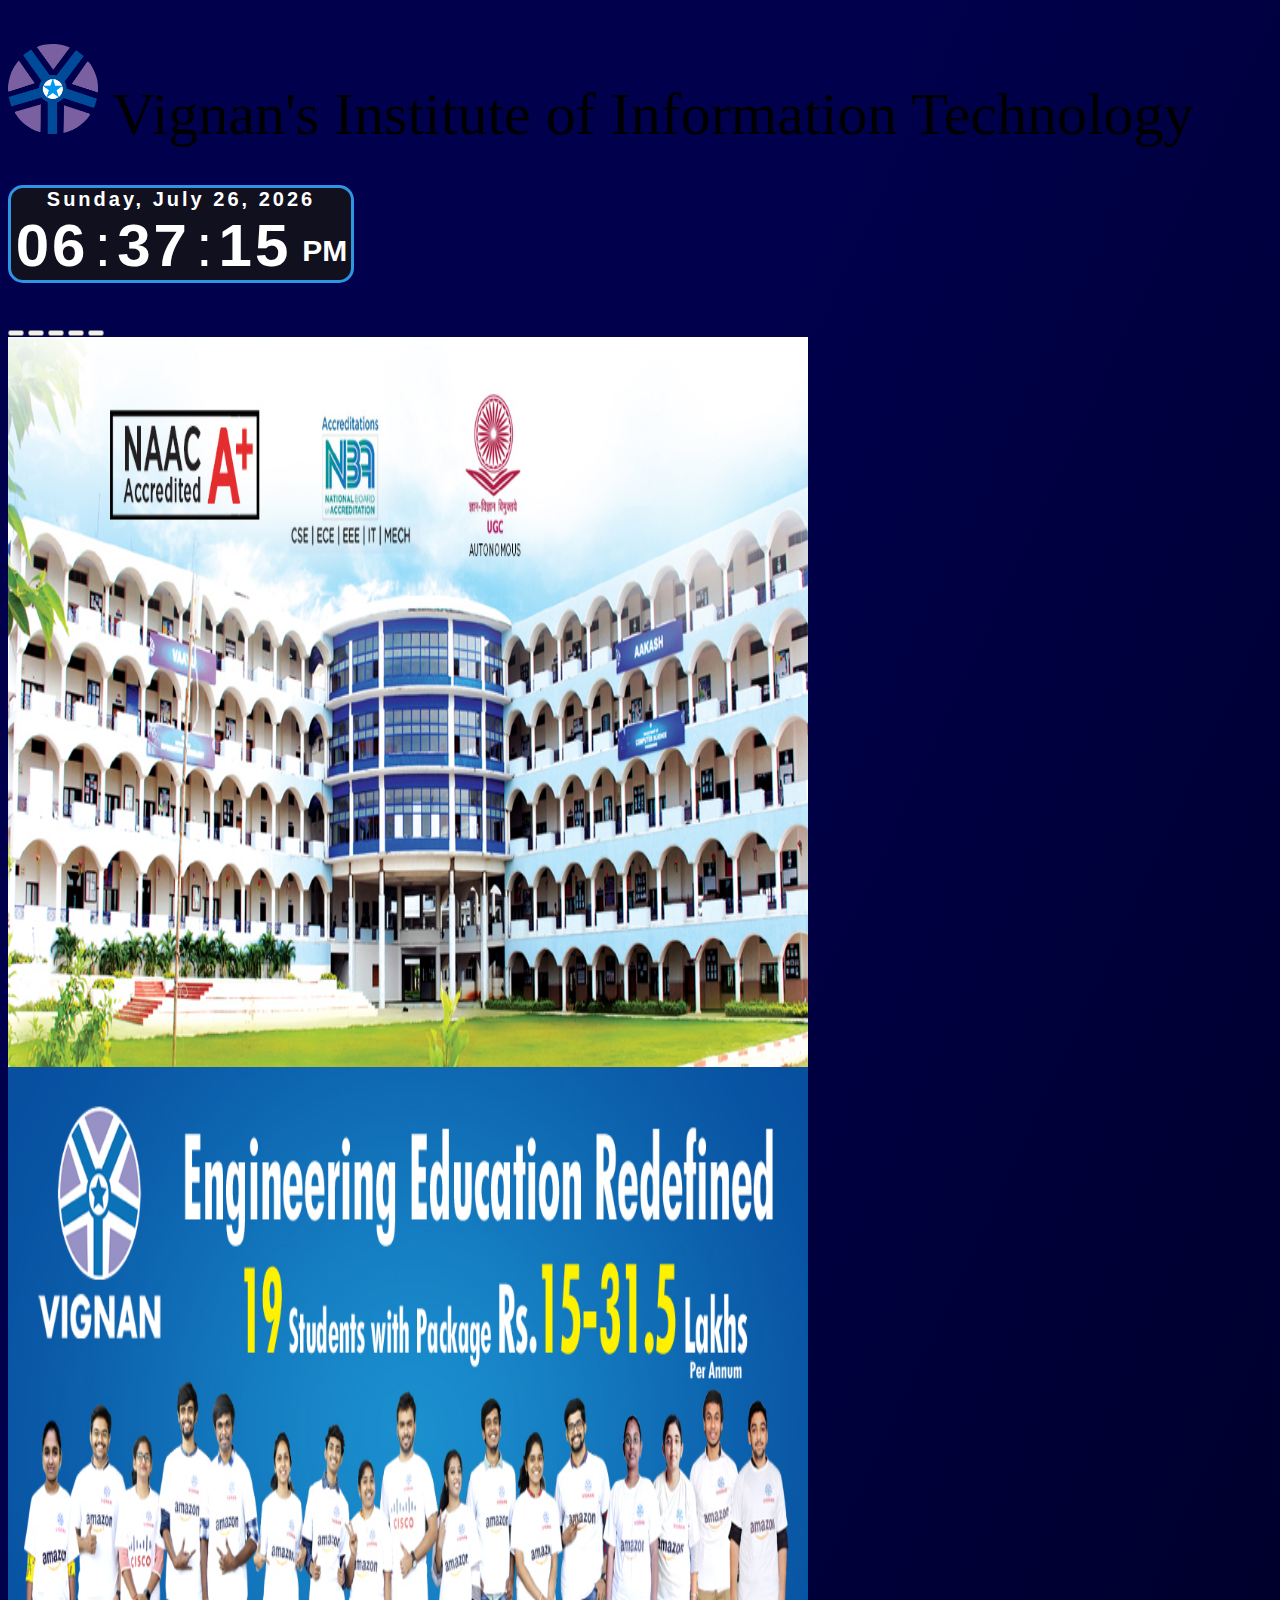
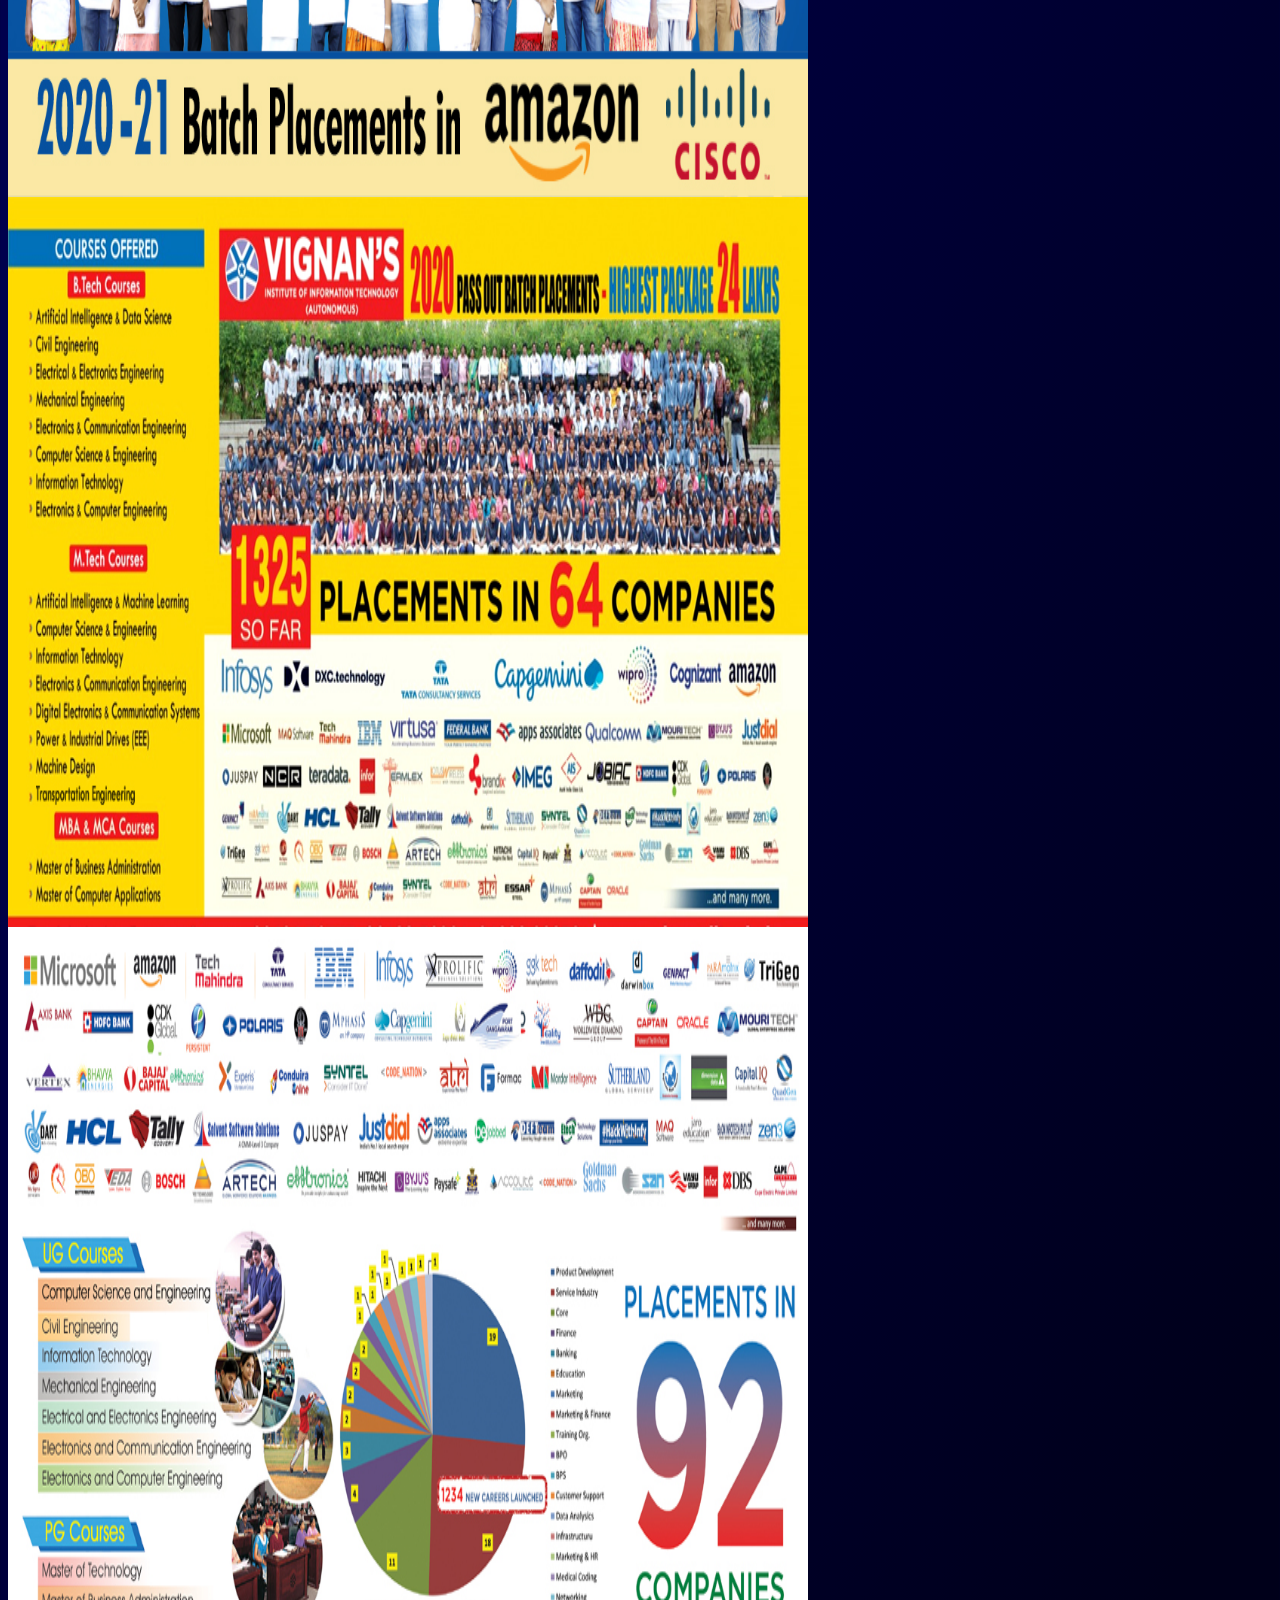
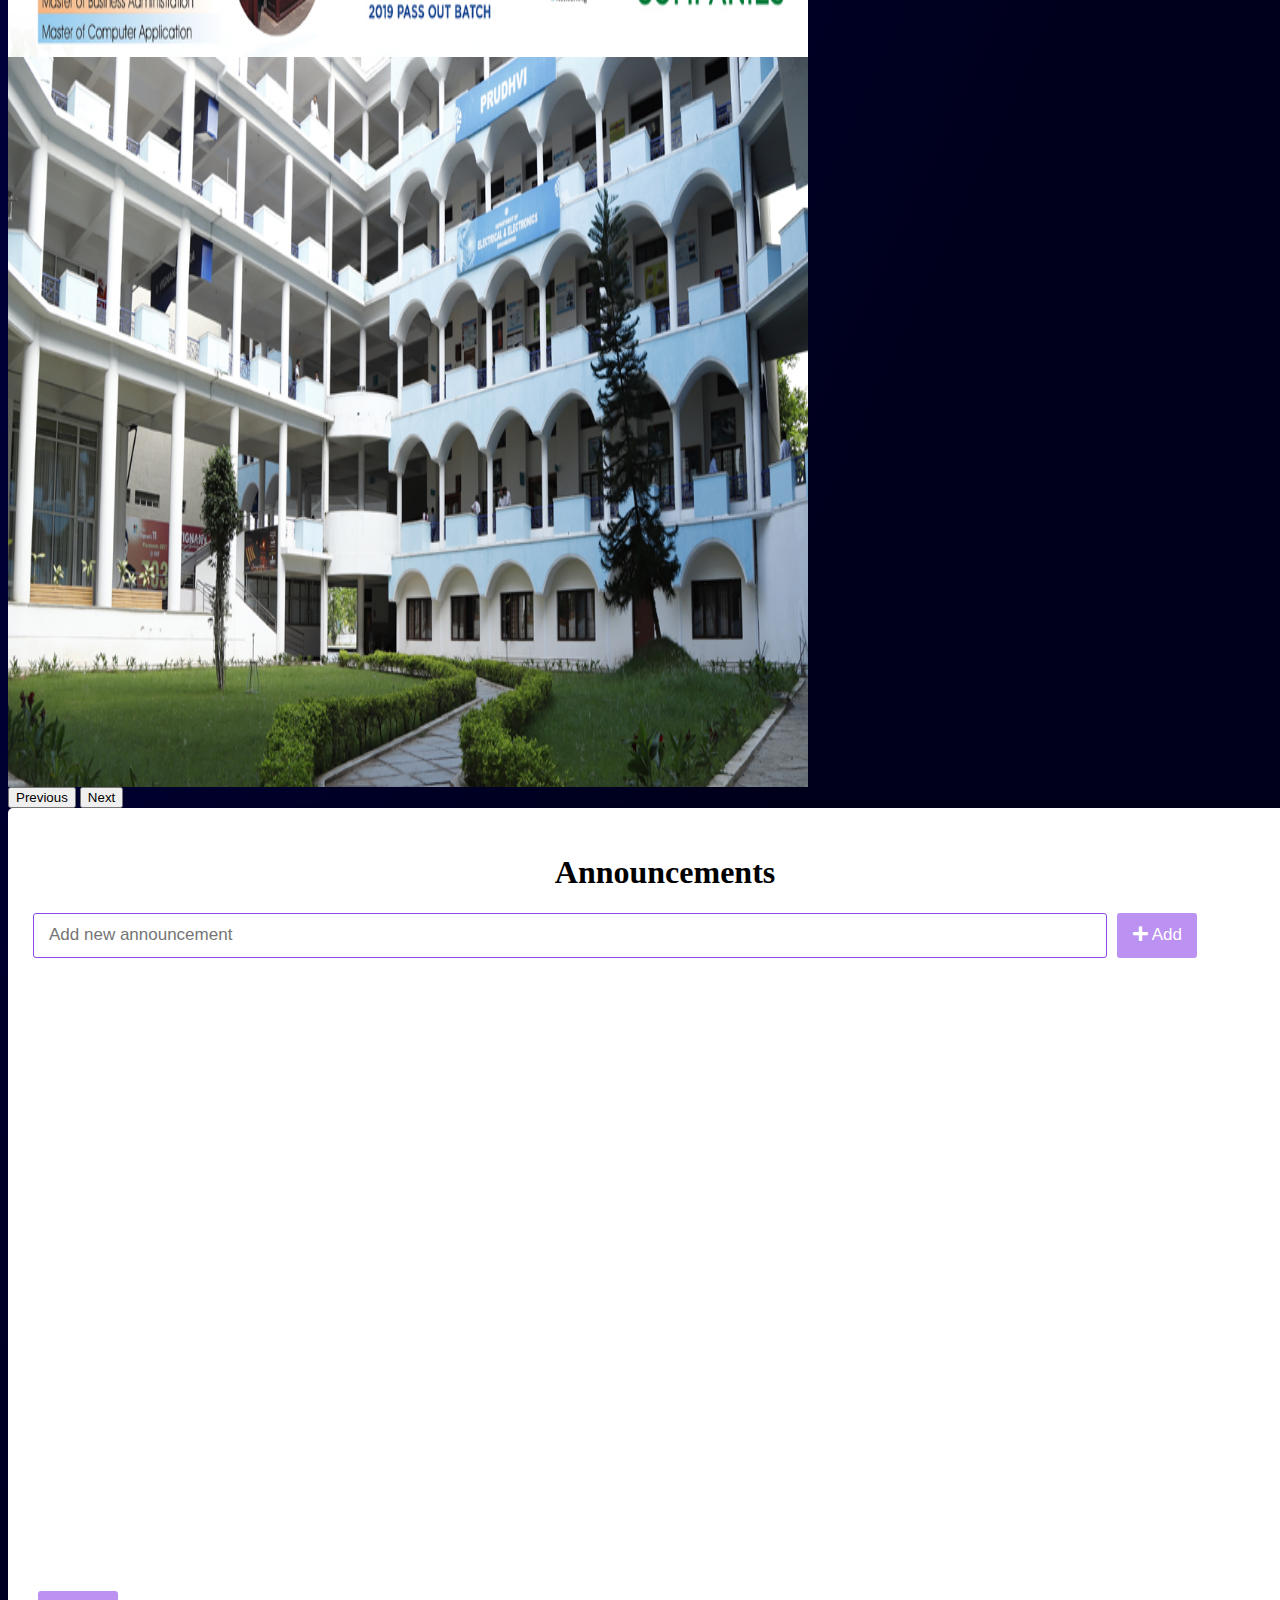
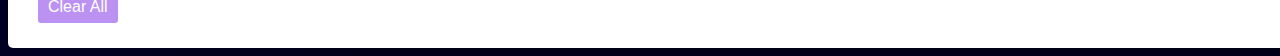
<file: index.html>
<html>
    <head>
        <meta charset="UTF-8">
        <meta name="viewport" content="width=device-width, initial-scale=1.0">
        <title>Digital Notice Board</title>

        <link href="https://cdn.jsdelivr.net/npm/bootstrap@5.0.2/dist/css/bootstrap.min.css" rel="stylesheet" integrity="sha384-EVSTQN3/azprG1Anm3QDgpJLIm9Nao0Yz1ztcQTwFspd3yD65VohhpuuCOmLASjC" crossorigin="anonymous">
        <script src="https://cdn.jsdelivr.net/npm/bootstrap@5.0.2/dist/js/bootstrap.bundle.min.js" integrity="sha384-MrcW6ZMFYlzcLA8Nl+NtUVF0sA7MsXsP1UyJoMp4YLEuNSfAP+JcXn/tWtIaxVXM" crossorigin="anonymous"></script>
        <link rel="stylesheet" href="assets/style.css">
        <link rel="stylesheet" href="https://cdnjs.cloudflare.com/ajax/libs/font-awesome/5.15.3/css/all.min.css"/>
    </head>
    <body id="grad" onload="initClock()">
        <div class="container-fluid">
            <div class="row">
                <div class="col-9">
                    <br>
                    <br>
                    <nav class="navbar navbar-dark">
                        <div class="container-fluid">
                            <a id="t" class="navbar-brand">                              
                                <img src="assets/logo.png" alt="" width="90" height="90" class="d-inline-block align-text-top">
                                Vignan's Institute of Information Technology
                            </a>
                        </div>
                    </nav>
                </div>
                <div class="col">
                    <br>
                    <br>
                    <div class="datetime">
                        <div class="date">
                            <span id="dayname">Day</span>,
                            <span id="month">Month</span>
                            <span id="daynum">00</span>,
                            <span id="year">Year</span>
                        </div>
                        <div class="time">
                            <span id="hour">00</span>:
                            <span id="minutes">00</span>:
                            <span id="seconds">00</span>
                            <span id="period">AM</span>
                        </div>
                    </div>
                </div>
            </div>
        </div>
        <br>
        <br>
        <div class="container-fluid">
            <div class="row">
                <div class="col border border-3 border-dark">
                    <div id="carouselExampleIndicators" class="carousel slide" data-bs-ride="carousel">
                        <div class="carousel-indicators">
                            <button type="button" data-bs-target="#carouselExampleIndicators" data-bs-slide-to="0" class="active" aria-current="true" aria-label="Slide 1"></button>
                            <button type="button" data-bs-target="#carouselExampleIndicators" data-bs-slide-to="1" aria-label="Slide 2"></button>
                            <button type="button" data-bs-target="#carouselExampleIndicators" data-bs-slide-to="2" aria-label="Slide 3"></button>
                            <button type="button" data-bs-target="#carouselExampleIndicators" data-bs-slide-to="3" aria-label="Slide 4"></button>
                            <button type="button" data-bs-target="#carouselExampleIndicators" data-bs-slide-to="4" aria-label="Slide 5"></button>
                        </div>
                        <div class="carousel-inner">
                            <div class="carousel-item active">
                                <img src="images/1.jpg" width="800" height="730" class="d-block w-100" alt="...">
                            </div>
                            <div class="carousel-item">
                                <img src="images/2.jpg" width="800" height="730" class="d-block w-100" alt="...">
                            </div>
                            <div class="carousel-item">
                                <img src="images/3.jpg" width="800" height="730" class="d-block w-100" alt="...">
                            </div>
                            <div class="carousel-item">
                                <img src="images/4.jpg" width="800" height="730" class="d-block w-100" alt="...">
                            </div>
                            <div class="carousel-item">
                                <img src="images/5.jpg" width="800" height="730" class="d-block w-100" alt="...">
                            </div>
                        </div>
                        <button class="carousel-control-prev" type="button" data-bs-target="#carouselExampleIndicators" data-bs-slide="prev">
                            <span class="carousel-control-prev-icon" aria-hidden="true"></span>
                            <span class="visually-hidden">Previous</span>
                        </button>
                        <button class="carousel-control-next" type="button" data-bs-target="#carouselExampleIndicators" data-bs-slide="next">
                            <span class="carousel-control-next-icon" aria-hidden="true"></span>
                            <span class="visually-hidden">Next</span>
                        </button>
                    </div>
                </div>
                <div class="col">
                    <div class="wrapper border border-3 border-dark">
                        <center>
                            <h1>Announcements</h1>
                        </center>
                        <div class="inputField">
                            <input id="in" type="text" placeholder="Add new announcement">
                            <button id="btn">
                                <i class="fas fa-plus"></i>
                                Add
                            </button>
                        </div>
                        <marquee behavior="scroll" direction="up" onmouseover="this.stop();" onmouseout="this.start();" height="69.4%" scrollamount="3">
                            <ul class="announcementList"></ul>
                        </marquee>
                        <div class="footer">
                            <button>Clear All</button>
                        </div>
                    </div>
                </div>
            </div>
            <script type="text/javascript">
                function updateClock() {
                    var now = new Date();
                    var dname = now.getDay(),
                        mo = now.getMonth(),
                        dnum = now.getDate(),
                        yr = now.getFullYear(),
                        hou = now.getHours(),
                        min = now.getMinutes(),
                        sec = now.getSeconds(),
                        pe = "AM";

                    if (hou >= 12) {
                        pe = "PM";
                    }
                    if (hou == 0) {
                        hou = 12;
                    }
                    if (hou > 12) {
                        hou = hou - 12;
                    }

                    Number.prototype.pad = function (digits) {
                        for (var n = this.toString(); n.length < digits; n = 0 + n);
                        

                        return n;
                    }

                    var months = [
                        "January",
                        "February",
                        "March",
                        "April",
                        "May",
                        "June",
                        "July",
                        "Augest",
                        "September",
                        "October",
                        "November",
                        "December"
                    ];
                    var week = [
                        "Sunday",
                        "Monday",
                        "Tuesday",
                        "Wednesday",
                        "Thursday",
                        "Friday",
                        "Saturday"
                    ];
                    var ids = [
                        "dayname",
                        "month",
                        "daynum",
                        "year",
                        "hour",
                        "minutes",
                        "seconds",
                        "period"
                    ];
                    var values = [
                        week[dname],
                        months[mo],
                        dnum.pad(2),
                        yr,
                        hou.pad(2),
                        min.pad(2),
                        sec.pad(2),
                        pe
                    ];
                    for (var i = 0; i < ids.length; i++) 
                        document.getElementById(ids[i]).firstChild.nodeValue = values[i];
                    

                }

                function initClock() {
                    updateClock();
                    window.setInterval("updateClock()", 1);
                }
            </script>
            <script>
                var input = document.getElementById("in");
                input.addEventListener("keyup", function (event) {
                    if (event.keyCode === 13) {
                        event.preventDefault();
                        document.getElementById("btn").click();
                    }
                });
            </script>
            <script src="assets/script.js"></script>
        </body>
    </body>
</html>
</file>
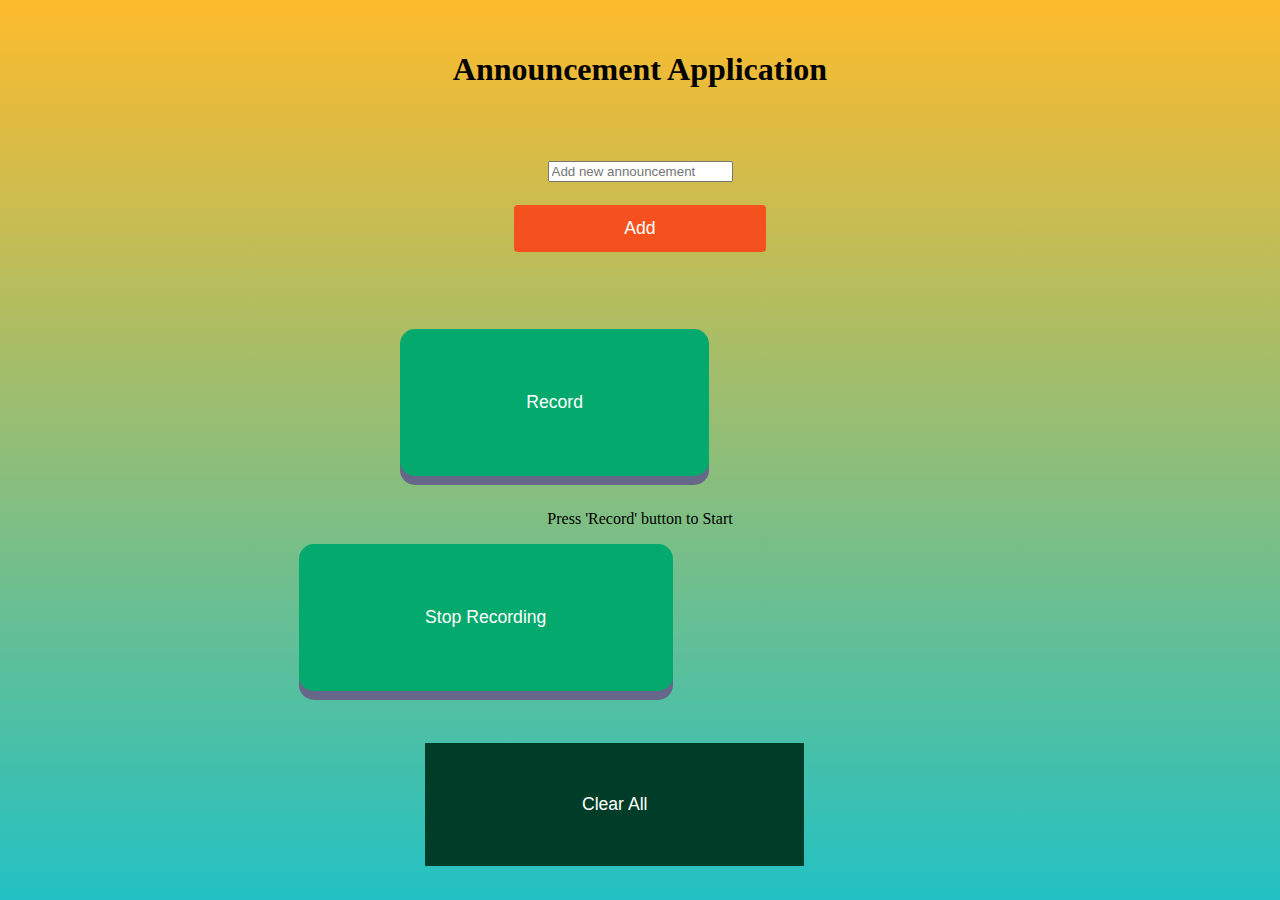
<file: input.html>
<html>
    <head>
        <title>Speech to text conversion using JavaScript</title>
        <meta name="viewport" content="width=device-width, initial-scale=1">      
        <link rel="stylesheet" href="https://cdnjs.cloudflare.com/ajax/libs/font-awesome/5.15.3/css/all.min.css"/>
        <style>
            body.bg
            {
                background: rgb(34,193,195);
                background: linear-gradient(0deg, rgba(34,193,195,1) 0%, rgba(253,187,45,1) 100%);
            }
            h1.head
            {
                text-align: center;
                margin-top: 4%;
                margin-bottom: 3%;
            }

            button.ad-btn
            {
                border-radius: 4px;
                background-color: #f4511e;
                border: none;
                color: #FFFFFF;
                text-align: center;
                font-size: 110%;
                padding: 1%;
                width: 20%;
                transition: all 0.5s;
                cursor: pointer;
                margin: 5px;
            }
            button.ad-btn span
            {
                cursor: pointer;
                display: inline-block;
                position: relative;
                transition: 0.5s;
            }
            button.ad-btn span:after
            {
                content: '\00bb';
                position: absolute;
                opacity: 0;
                top: 0;
                right: -20px;
                transition: 0.5s;
            }
            button.ad-btn:hover span
            {
                padding-right: 25px;
            }
            button.ad-btn:hover span:after
            {
                opacity: 1;
                right: 0;
            }


            div.cen
            {
                text-align: center;
            }

            button.r-btn
            {
                padding: 5% 10%;
                font-size: 110%;
                cursor: pointer;
                outline: none;
                color: #fff;
                background-color: #04AA6D;
                border: none;
                border-radius: 15px;
                box-shadow: 0 9px rgb(103, 103, 138);
            }
            button.r-btn:hover
            {
                background-color: #3e8e41
            }
            button.r-btn:active
            {
                background-color: #3e8e41;
                box-shadow: 0 5px #666;
                transform: translateY(4px);
            }

            button.clr-btn
            {
                position: relative;
                background-color: hsl(159, 100%, 12%);
                border: none;
                font-size: 110%;
                color: #FFFFFF;
                padding: 4%;
                width: 30%;
                text-align: center;
                -webkit-transition-duration: 0.4s;
                transition-duration: 0.4s;
                text-decoration: none;
                overflow: hidden;
                cursor: pointer;
            }
            button.clr-btn:after
            {
                content: "";
                background: #90EE90;
                display: block;
                position: absolute;
                padding-top: 300%;
                padding-left: 350%;
                margin-left: -20px!important;
                margin-top: -120%;
                opacity: 0;
                transition: all 0.8s
            }
            button.clr-btn:active:after
            {
                padding: 0;
                margin: 0;
                opacity: 1;
                transition: 0s
            }
        </style>
    </head>
    <body class="bg">
            <h1 class="head">Announcement Application</h1>
            <br><br>
            <div class="cen">
            <div class="inputField">
                <input id="textbox" type="text" placeholder="Add new announcement">
                <br><br>
                <button id="btn" class="ad-btn">
                    <span>Add </span>
                </button>
            </div>
            </div>
            <br><br><br><br>
            <button id="start-btn" title="Start" class="r-btn" style="margin-left: 31%;">Record</button>
            <br><br>
            <p id="instructions" style="text-align: center;">Press 'Record' button to Start</p>
            <button id="stop-btn" title="Stop" class="r-btn" style="margin-left: 23%;">Stop Recording</button>
            <br><br><br>
            <ul class="announcementList"></ul>
            <div class="footer">
                <button class="clr-btn" style="margin-left: 33%;">Clear All</button>
            </div>
            
        <script>
            var input = document.getElementById("textbox");
            input.addEventListener("keyup", function (event) {
                if (event.keyCode === 13) {
                    event.preventDefault();
                    document.getElementById("btn").click();
                }
            });
        </script>
        <script src="https://cdnjs.cloudflare.com/ajax/libs/jquery/3.2.1/jquery.min.js"></script>
        <script src="assets/script.js"></script>
        <script src="assets/input.js"></script>
    </body>
</html>
</file>
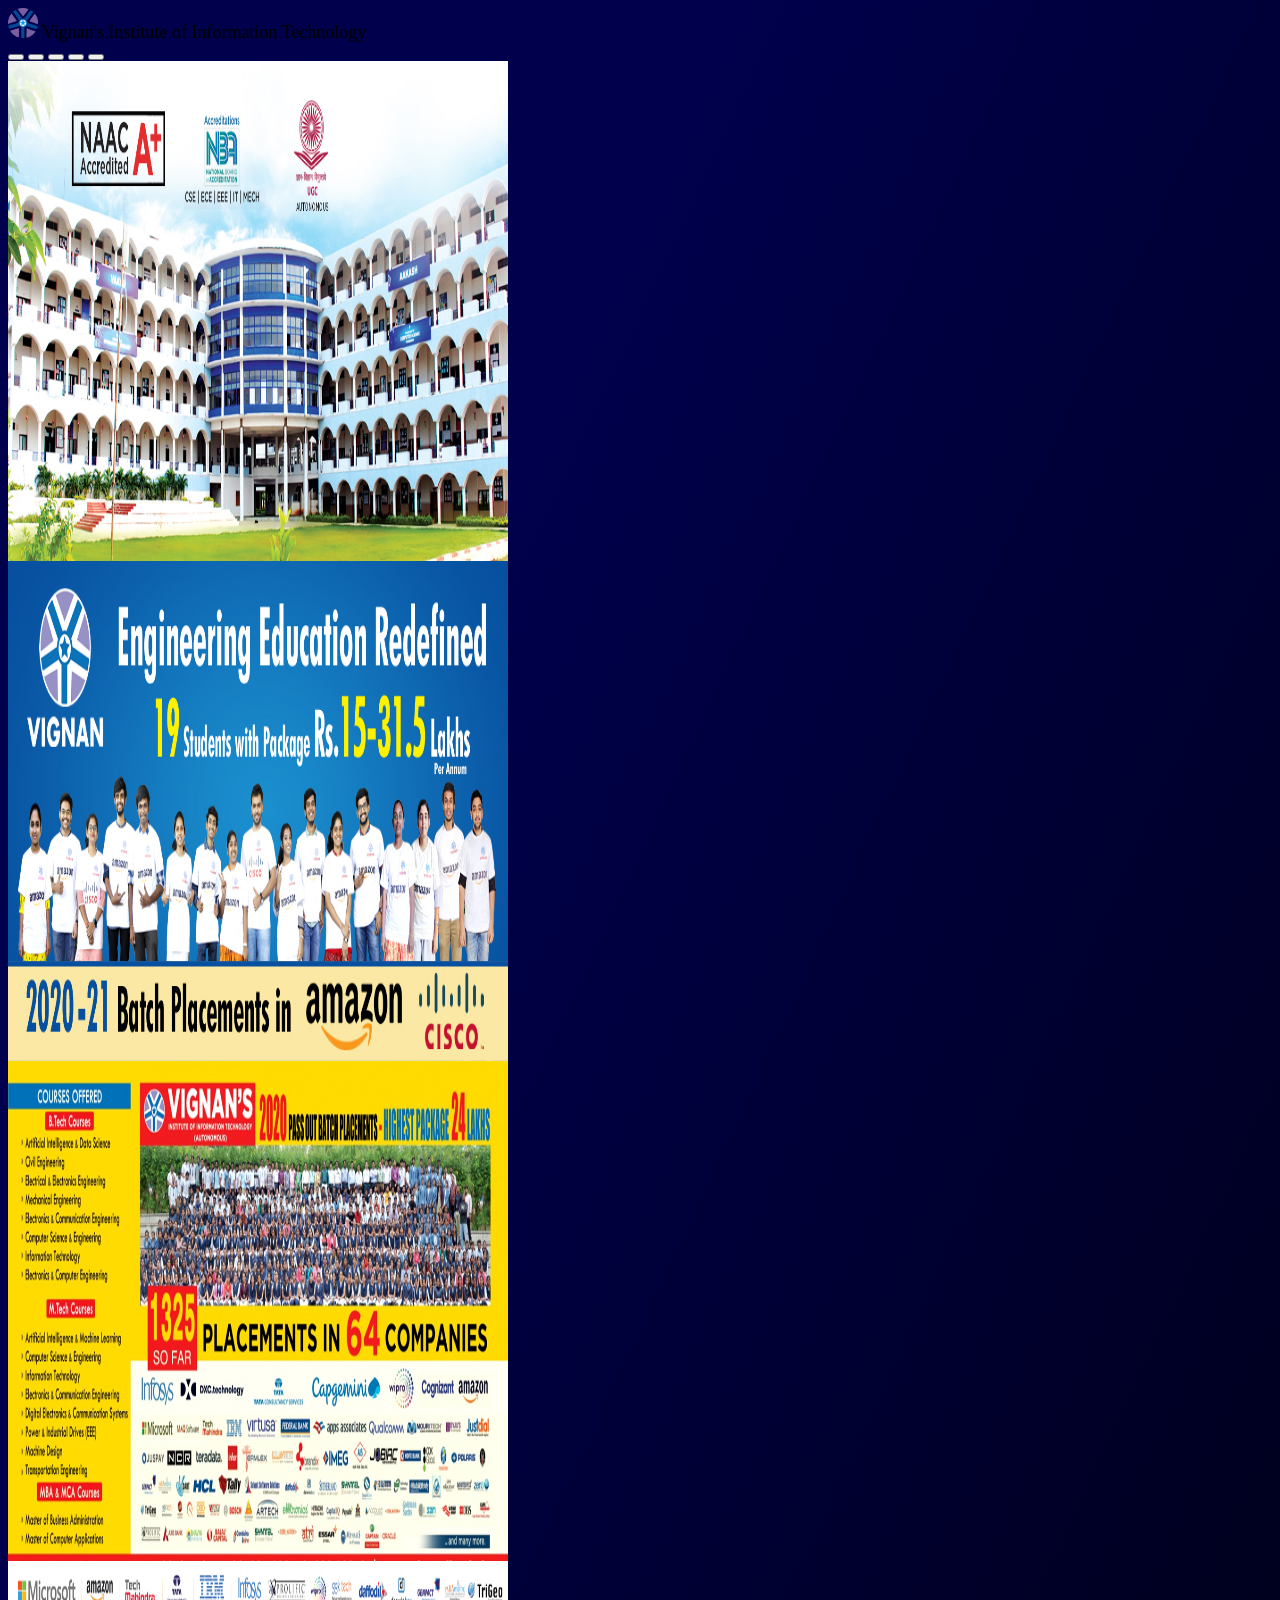
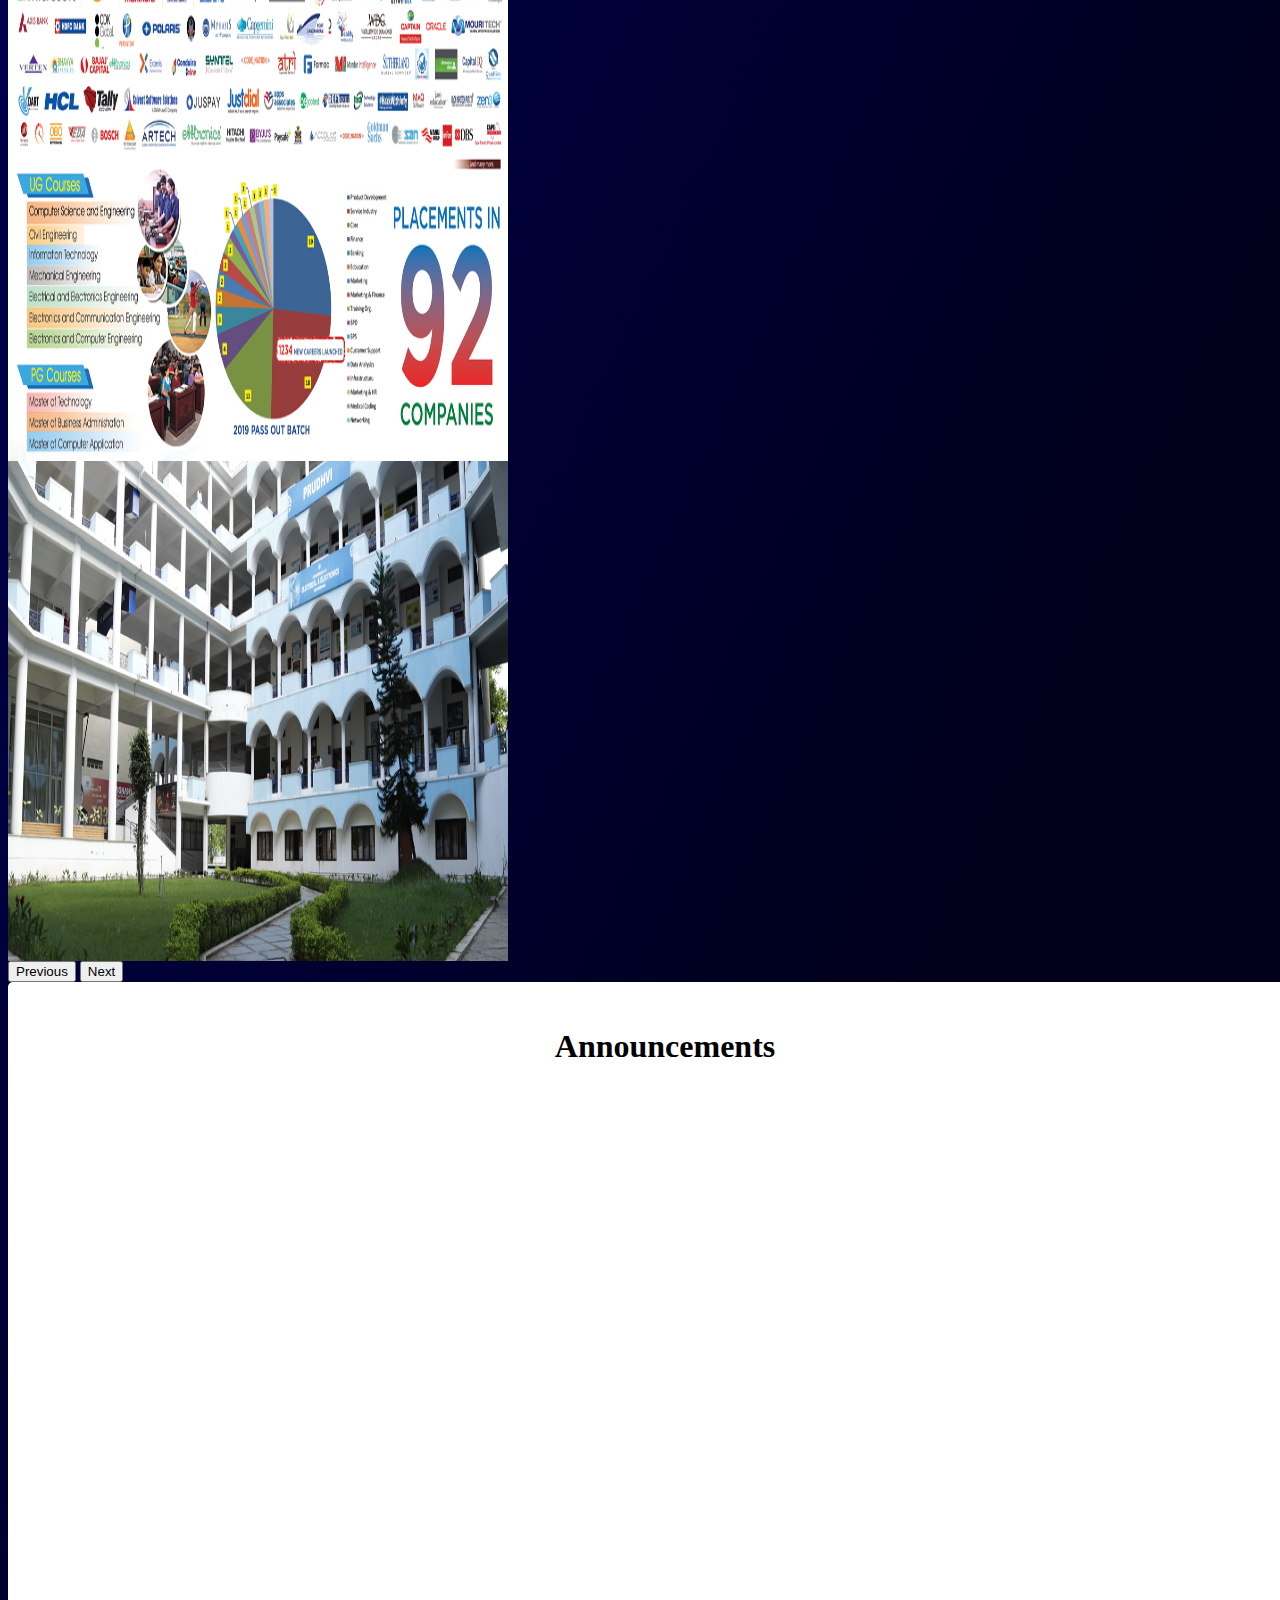
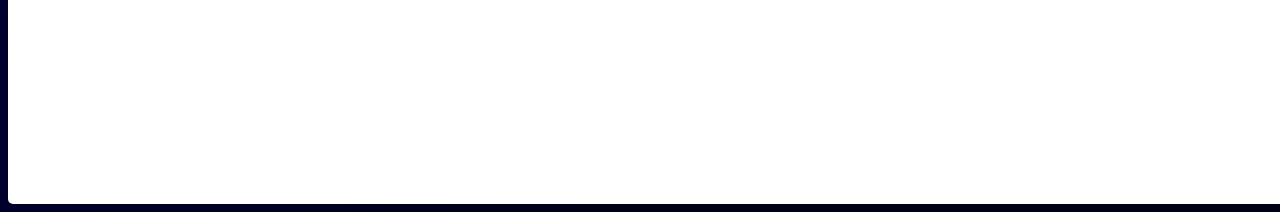
<file: student.html>
<html>
    <head>
        <meta charset="UTF-8">
        <meta name="viewport" content="width=device-width, initial-scale=1.0">
        <title>Digital Notice Board</title>
        <link href="https://cdn.jsdelivr.net/npm/bootstrap@5.0.2/dist/css/bootstrap.min.css" rel="stylesheet" integrity="sha384-EVSTQN3/azprG1Anm3QDgpJLIm9Nao0Yz1ztcQTwFspd3yD65VohhpuuCOmLASjC" crossorigin="anonymous">
        <script src="https://cdn.jsdelivr.net/npm/bootstrap@5.0.2/dist/js/bootstrap.bundle.min.js" integrity="sha384-MrcW6ZMFYlzcLA8Nl+NtUVF0sA7MsXsP1UyJoMp4YLEuNSfAP+JcXn/tWtIaxVXM" crossorigin="anonymous"></script>
        <link rel="stylesheet" href="assets/style2.css">
        <link rel="stylesheet" href="https://cdnjs.cloudflare.com/ajax/libs/font-awesome/5.15.3/css/all.min.css"/>
    </head>
    <body id="grad" onload = "JavaScript:AutoRefresh(19000);">   
            <div class="row">
                    <nav class="navbar navbar-dark">
                              <a id="u" class="navbar-brand">                              
                                <img src="assets/logo.png" alt="" width="30" height="30" class="d-inline-block align-text-top">
                                Vignan's Institute of Information Technology
                            </a>                      
                    </nav>
                </div>
                
            </div>
        </div>
   
        <div class="container-fluid">       
                <div class="col border border-3 border-dark">
                    <div id="carouselExampleIndicators" class="carousel slide" data-bs-ride="carousel">
                        <div class="carousel-indicators">
                            <button type="button" data-bs-target="#carouselExampleIndicators" data-bs-slide-to="0" class="active" aria-current="true" aria-label="Slide 1"></button>
                            <button type="button" data-bs-target="#carouselExampleIndicators" data-bs-slide-to="1" aria-label="Slide 2"></button>
                            <button type="button" data-bs-target="#carouselExampleIndicators" data-bs-slide-to="2" aria-label="Slide 3"></button>
                            <button type="button" data-bs-target="#carouselExampleIndicators" data-bs-slide-to="3" aria-label="Slide 4"></button>
                            <button type="button" data-bs-target="#carouselExampleIndicators" data-bs-slide-to="4" aria-label="Slide 5"></button>
                        </div>
                        <div class="carousel-inner">
                            <div class="carousel-item active">
                                <img src="images/1.jpg" width="500" height="500" class="d-block w-100" alt="...">
                            </div>
                            <div class="carousel-item">
                                <img src="images/2.jpg" width="500" height="500" class="d-block w-100" alt="...">
                            </div>
                            <div class="carousel-item">
                                <img src="images/3.jpg" width="500" height="500" class="d-block w-100" alt="...">
                            </div>
                            <div class="carousel-item">
                                <img src="images/4.jpg" width="500" height="500" class="d-block w-100" alt="...">
                            </div>
                            <div class="carousel-item">
                                <img src="images/5.jpg" width="500" height="500" class="d-block w-100" alt="...">
                            </div>
                        </div>
                        <button class="carousel-control-prev" type="button" data-bs-target="#carouselExampleIndicators" data-bs-slide="prev">
                            <span class="carousel-control-prev-icon" aria-hidden="true"></span>
                            <span class="visually-hidden">Previous</span>
                        </button>
                        <button class="carousel-control-next" type="button" data-bs-target="#carouselExampleIndicators" data-bs-slide="next">
                            <span class="carousel-control-next-icon" aria-hidden="true"></span>
                            <span class="visually-hidden">Next</span>
                        </button>
                    </div>
                </div>
                <div class="col">
                    <div class="wrapper border border-3 border-dark">
                        <center>
                            <h1>Announcements</h1>
                        </center>
                        <div class="inputField">
                            <input id="i" type="text">
                            <button id="btn">
                    
                            </button>
                        </div>
                        <marquee behavior="scroll" direction="up" onmouseover="this.stop();" onmouseout="this.start();" height="69.4%" scrollamount="3">
                            <ul class="announcementList"></ul>
                        </marquee>
                        <div class="footer">
                            <button></button>
                        </div>
                    </div>
                </div>
            </div>
            <script type = "text/JavaScript">
                <!--
                   function AutoRefresh( t ) {
                      setTimeout("location.reload(true);", t);
                   }
                //-->
             </script>
            <script src="assets/script.js"></script>
        </body>
    </body>
</html>
</file>
<file: assets/style.css>
.datetime {
  color: #fff;
  background: #10101E;
  font-family: "Segoe UI", sans-serif;
  width: 340px;
  border: 3px solid #2E94E3;
  border-radius: 15px;
}
.date {
  font-size: 20px;
  font-weight: 600;
  text-align: center;
  letter-spacing: 3px;
}

.time {
  font-size: 60px;
  display: flex;
  justify-content: center;
  align-items: center;
}

.time span:not(:last-child) {
  position: relative;
  margin: 0 6px;
  font-weight: 600;
  text-align: center;
  letter-spacing: 3px;
}

.time span:last-child {

  font-size: 30px;
  font-weight: 600;
  text-transform: uppercase;
  margin-top: 10px;
  padding: 0 5px;
  border-radius: 3px;
}

#grad {
  background: linear-gradient(115deg, #00004d 25%, #00001a 75%);
  background-size: 100%;
}
#t {
  font-size: 60px;
  text-align: center;
}
#u {
  font-size: 17px;
  text-align: center;
}
::selection{
  color: #ffff;
  background: rgb(142, 73, 232);
}
.wrapper{
  background: #fff;
  width: 100%;
  padding: 25px;
  border-radius: 5px;
  box-shadow: 0px 10px 15px rgba(0,0,0,0.1);
}
.wrapper .inputField{
  margin: 20px 0;
  width: 100%;
  display: flex;
  height: 45px;
}
.inputField input{
  width: 85%;
  height: 100%;
  outline: none;
  border-radius: 3px;
  border: 1px solid #8E49E8;
  font-size: 17px;
  padding-left: 15px;
}
.inputField button{
  width: 80px;
  height: 100%;
  border: none;
  color: #fff;
  margin-left: 10px;
  font-size: 17px;
  outline: none;
  background: #8E49E8;
  cursor: pointer;
  border-radius: 3px;
  opacity: 0.6;
}
.inputField button:hover,
.footer button:hover{
  background: #6f00ff;
}
.inputField button.active{
  opacity: 1;
  pointer-events: auto;
}
.announcementList li{
  position: relative;
  list-style: none;
  font-size: 30px;
  color: #ff0000;
  line-height: 45px;
  margin-bottom: 20px;
  background: #f2f2f2;
  border-radius: 3px;
  padding: 0 15px;
  cursor: default;
  overflow: visible;
}
.announcementList li .icon{
  position: absolute;
  right: -45px;
  background: #e74c3c;
  height: 45px;
  width: 45px;
  text-align: center;
  color: #fff;
  border-radius: 0 3px 3px 0;
  cursor: pointer;
  transition: all 0.2s ease;
}
.announcementList li:hover .icon{
  right: 0px;
}
.footer button{
  padding: 7px 10px;
  border-radius: 3px;
  border: none;
  outline: none;
  color: #fff;
  font-weight: 400;
  font-size: 16px;
  margin-left: 5px;
  background: #8E49E8;
  cursor: pointer;
  user-select: none;
  opacity: 0.6;
  pointer-events: none;
  transition: all 0.3s ease;
}
.footer button.active{
  opacity: 1;
  pointer-events: auto;
}
</file>
<file: assets/style2.css>
#grad {
    background: linear-gradient(115deg, #00004d 25%, #00001a 75%);
    background-size: 100%;
  }
  #u {
    font-size: 18px;
    text-align: center;
  }
  ::selection{
    color: #ffff;
    background: rgb(142, 73, 232);
  }
  .wrapper{
    background: #fff;
    width: 100%;
    padding: 25px;
    border-radius: 5px;
    box-shadow: 0px 10px 15px rgba(0,0,0,0.1);
  }
  .wrapper .inputField{
    margin: 20px 0;
    width: 100%;
    display: flex;
    height: 45px;
  }
  .inputField input{
    width: 0%;
    height: 0%;
    outline: none;
    border-radius: 3px;
    border: 1px solid #ffffff;
    font-size: 17px;
    padding-left: 15px;
  }
  .inputField button{
    width: 0px;
    height: 0%;
    border: none;
    color: #fff;
    margin-left: 10px;
    font-size: 17px;
    outline: none;
    background: #ffffff;
    cursor: pointer;
    border-radius: 3px;
    opacity: 0.6;
  }
  .inputField button:hover,
  .footer button:hover{
    background: #ffffff;
  }
  .inputField button.active{
    opacity: 1;
    pointer-events: auto;
  }
  .announcementList li{
    position: relative;
    list-style: none;
    font-size: 30px;
    color: #ff0000;
    line-height: 45px;
    margin-bottom: 20px;
    background: #f2f2f2;
    border-radius: 3px;
    padding: 0 15px;
    cursor: default;
    overflow: visible;
  }
  .announcementList li .icon{
    position: absolute;
    right: -100px;
    background: #e74c3c;
    height: 45px;
    width: 45px;
    text-align: center;
    color: #fff;
    border-radius: 0 3px 3px 0;
    cursor: pointer;
    transition: all 0.2s ease;
  }
  .announcementList li:hover .icon{
    right: 0px;
  }
  .footer button{
    padding: 7px 10px;
    border-radius: 3px;
    border: none;
    outline: none;
    color: #fff;
    font-weight: 400;
    font-size: 16px;
    margin-left: 5px;
    background: #ffffff;
    cursor: pointer;
    user-select: none;
    opacity: 0.6;
    pointer-events: none;
    transition: all 0.3s ease;
  }
  .footer button.active{
    opacity: 1;
    pointer-events: auto;
  }
</file>
